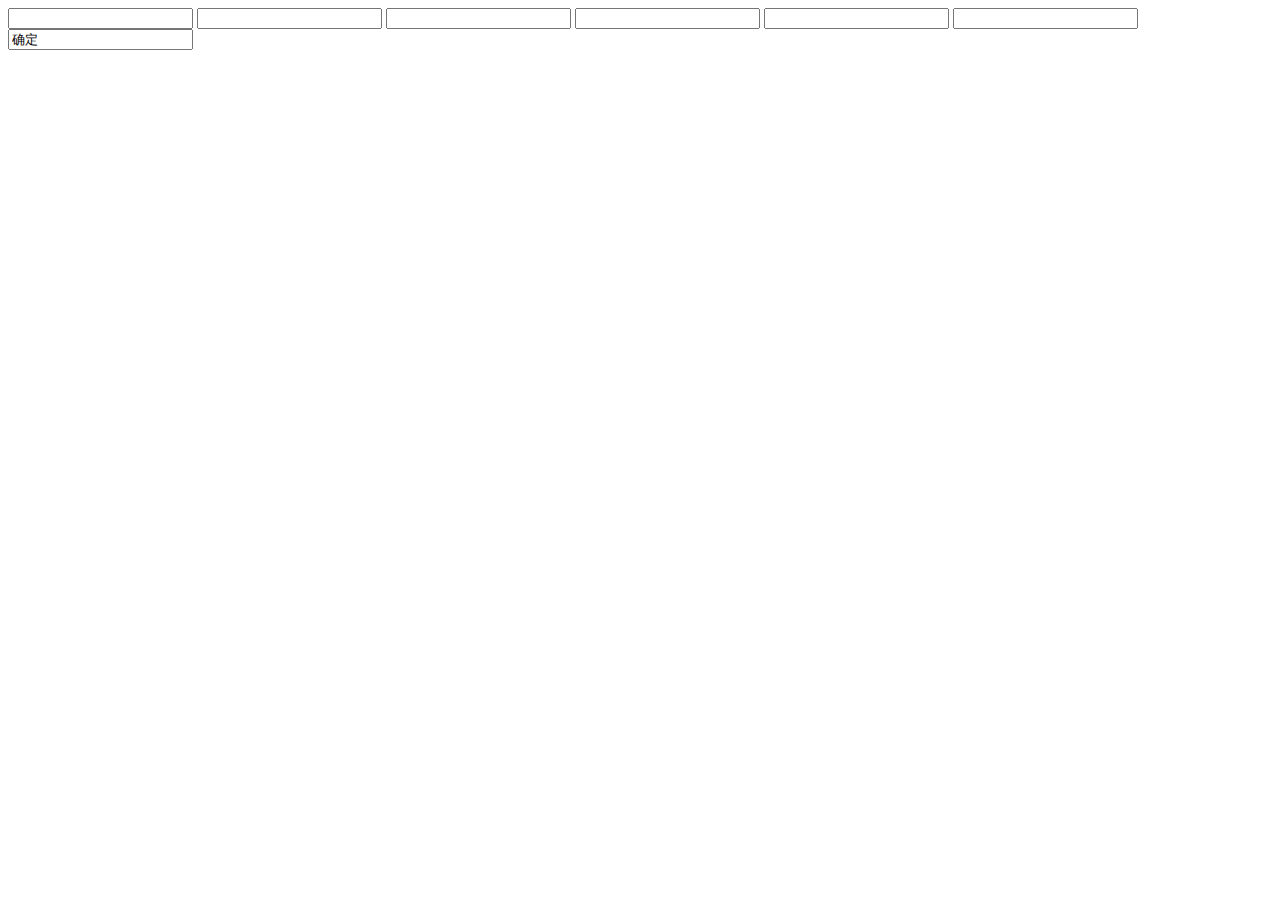
<file: src/main/resources/templates/insert.html>
<!DOCTYPE html>
<html lang="en" xmlns:th="http://www.thymeleaf.org">
<head>
    <meta charset="UTF-8">
    <title>添加数据</title>
</head>
<body>
<form th:action="@{insert}" method="post">
    <input name="itemCode" type="text" >
    <input name="DOCTOR_NAME" type="text">
    <input name="DOCTOR_TITLE" type="text">
    <input name="DOCTOR_TREATMENT" type="text" >
    <input name="DEPT_CODE" type="text">
    <input name="NUM_TYPE" type="text">
    <input th:type="submit" value="确定">
</form>
</body>
</html>
</file>
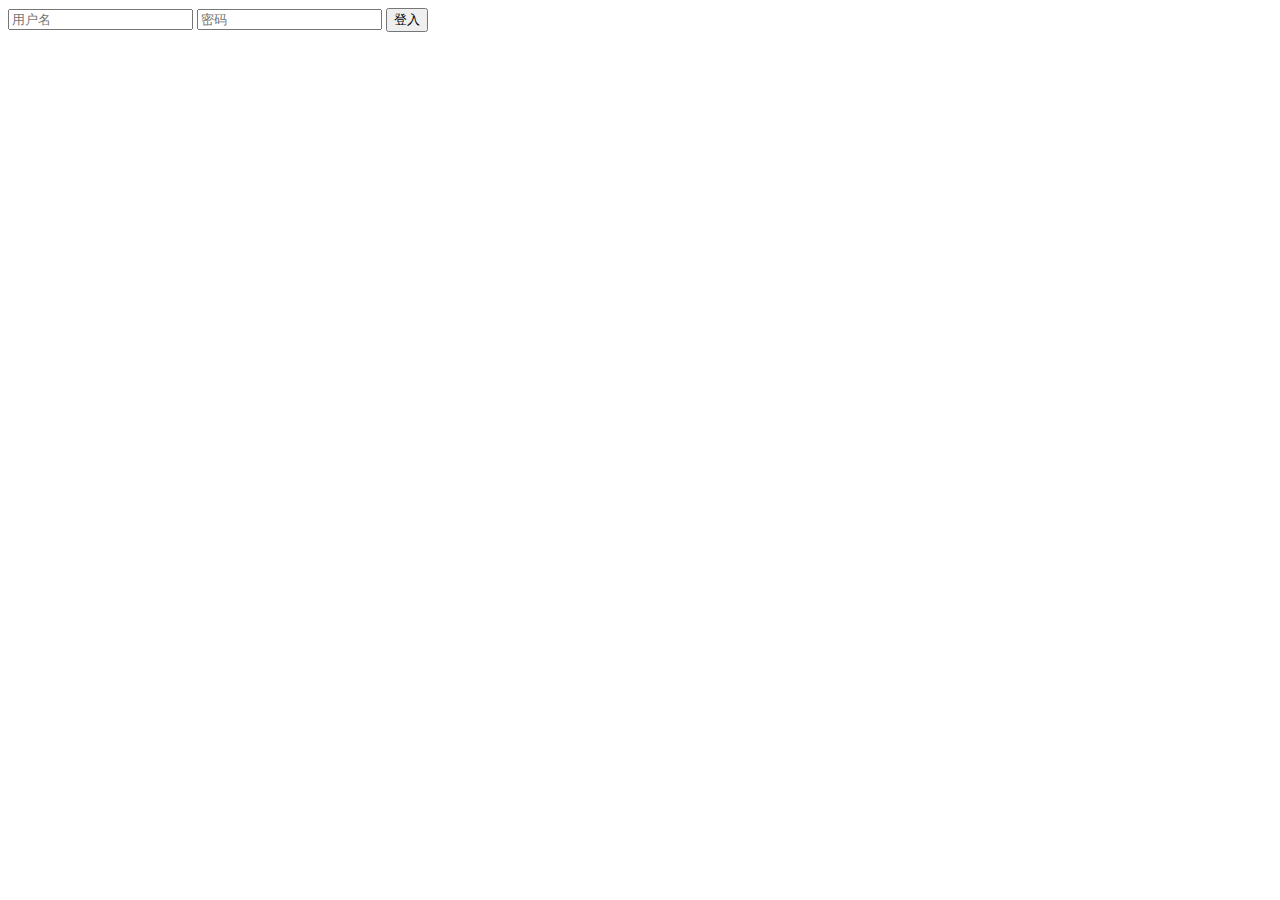
<file: src/main/resources/templates/Login.html>
<!DOCTYPE html>
<html lang="en" xmlns:th="http://www.thymeleaf.org">
<head>
    <meta charset="UTF-8">
    <title>登入</title>
</head>
<body>
<form th:action="@{index}" method="post">
<input class="username" name="USERNAME" type="USERNAME" placeholder="用户名">
<input class="password" name="PASSWORD" type="PASSWORD" placeholder="密码">
<input type="submit" value="登入">
<!-- 如果msg为空则不显示消息-->
    <p th:text="${msg}" th:if="${not #strings.isEmpty(msg)}"></p>
</form>
</body>
</html>
</file>
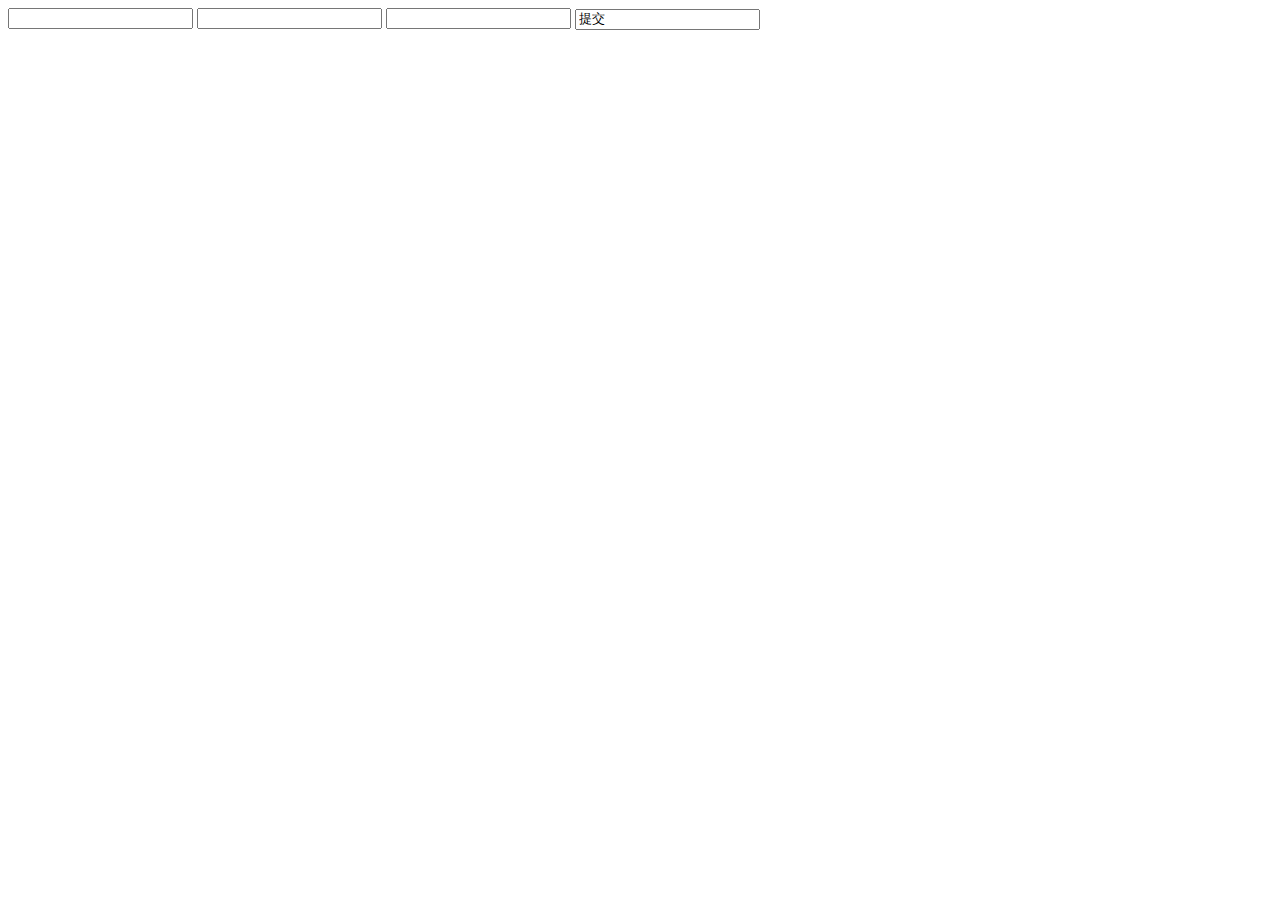
<file: src/main/resources/templates/update.html>
<!DOCTYPE html>
<html lang="en" xmlns:th="http://www.thymeleaf.org">
<head>
    <meta charset="UTF-8">
    <title>添加数据</title>
</head>
<body>
<form th:action="@{update}" method="post">
    <input name="DEPT_CODE" type="text" th:value="${tnd.DEPT_CODE}">
    <input name="DOCTOR_TITLE" type="text" th:value="${tnd.DOCTOR_TITLE}">
    <input name="DOCTOR_NAME" type="text" th:value="${tnd.DOCTOR_NAME}">
    <input th:type="submit" value="提交">
</form>
</body>
</html>
</file>
